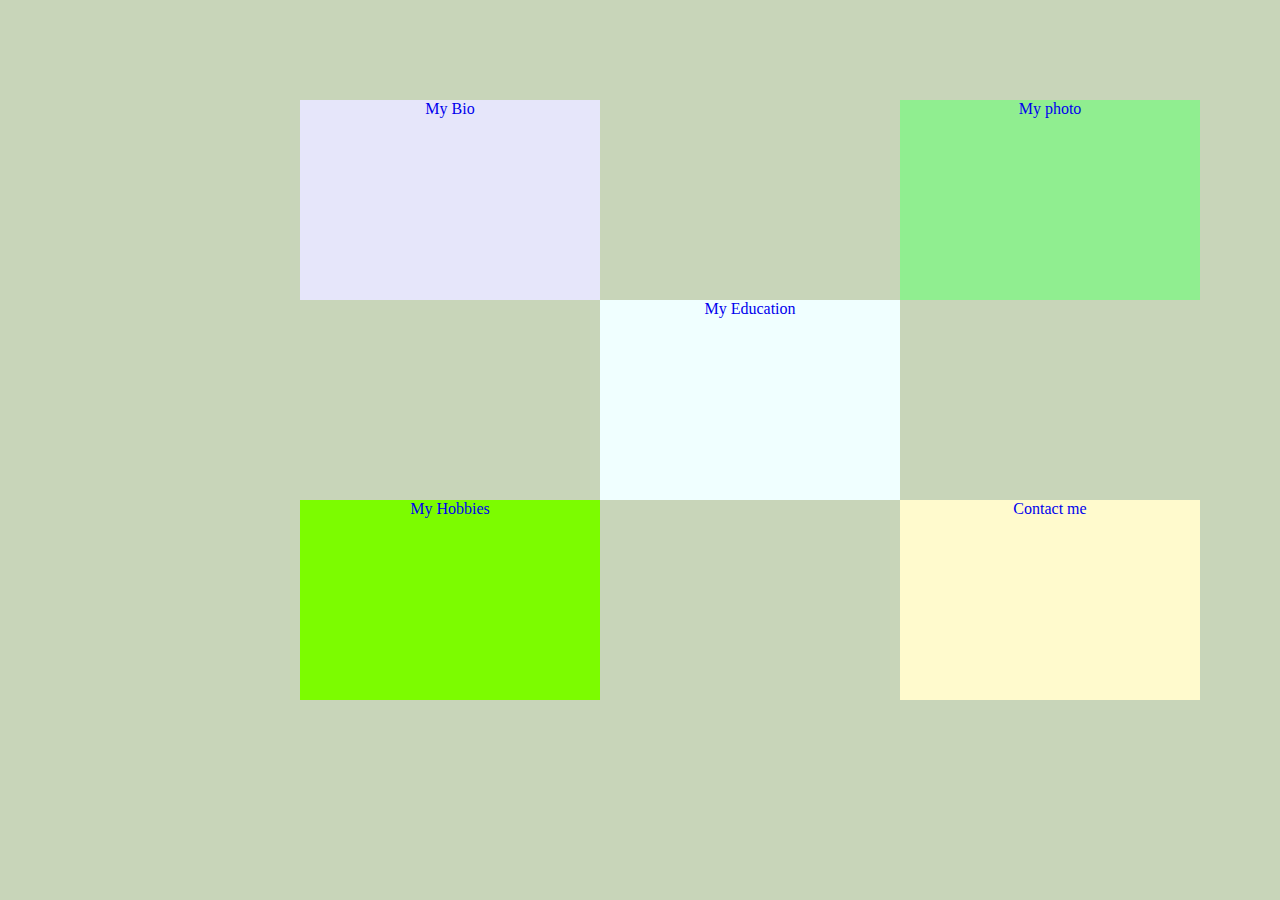
<file: index.html>
<!DOCTYPE html>
<html lang="en">
<head>
    <meta charset="utf-8">
    <title> Silver CSS </title>
    <link rel="stylesheet" type="text/css" href="css/style.css"/>
    <link rel="apple-touch-icon" sizes="180x180" href="favi/apple-touch-icon.png">
    <link rel="icon" type="image/png" sizes="32x32" href="favi/favicon-32x32.png">
    <link rel="icon" type="image/png" sizes="16x16" href="favi/favicon-16x16.png">
    
</head>
<body>
    <div class="main">
    <a href="bio.html" target="_blank"><div class=" first ">
        My Bio
    </div></a>
    <a href="hobbies.html" target="_blank"><div class=" second ">
        My Hobbies
    </div></a>
    <a href="contact.html" target="_blank"><div class=" third ">
        Contact me
    </div></a>
    <a href="photo.html" target="_blank"><div class=" fourth ">
        My photo
    </div></a>
    <a href="education.html" target="_blank"><div class=" fifth ">
        My Education 
    </div></a>
    </div>
</body>
</html>
</file>
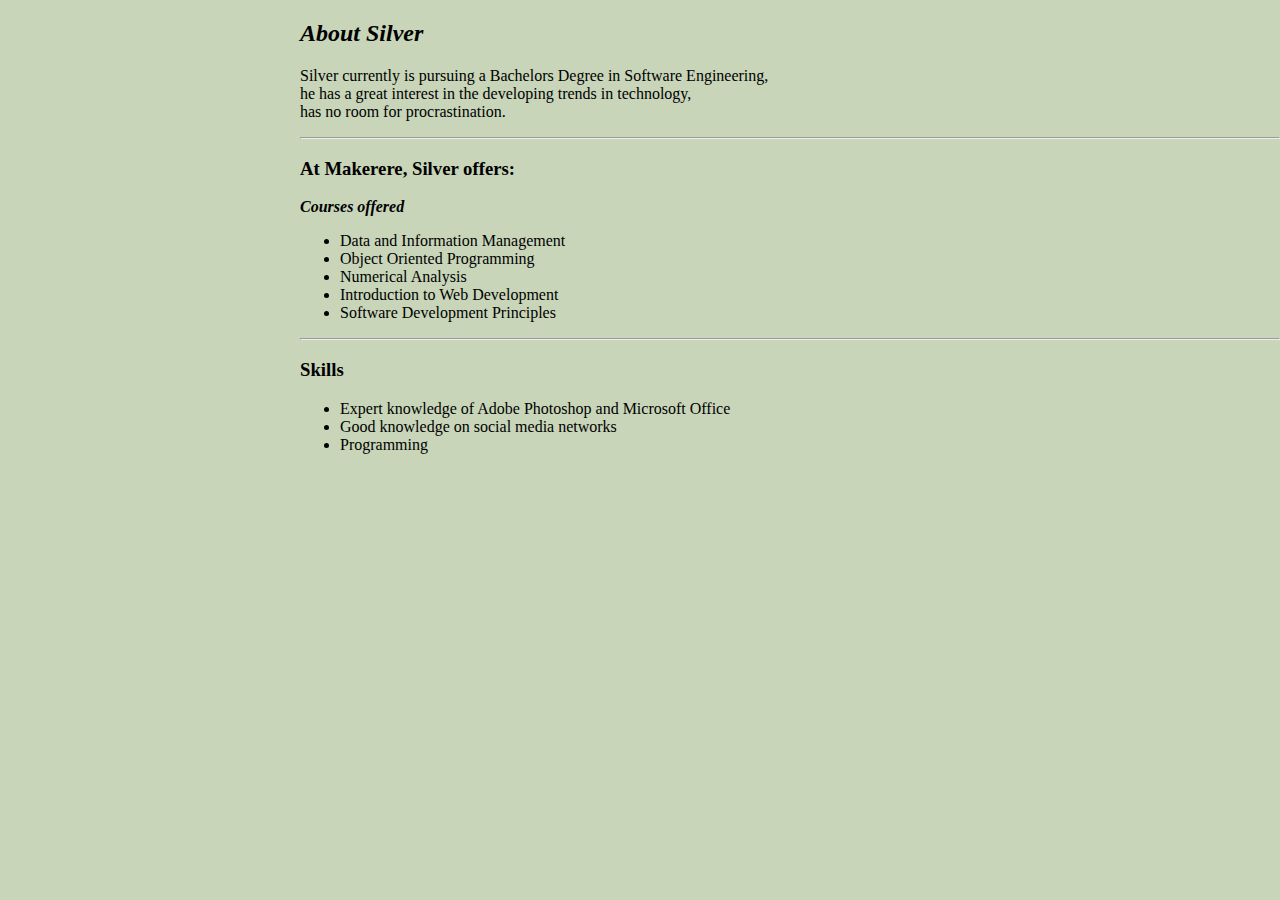
<file: bio.html>
<!DOCTYPE html>
<html lang="en">
<head>
    <meta charset="UTF-8">
    <link rel="stylesheet" type="text/css" href="css/style.css"/>
    <link rel="apple-touch-icon" sizes="180x180" href="favi/apple-touch-icon.png">
    <link rel="icon" type="image/png" sizes="32x32" href="favi/favicon-32x32.png">
    <link rel="icon" type="image/png" sizes="16x16" href="favi/favicon-16x16.png">
    <title> My Bio </title>
</head>
<body>
    <h2><em> About Silver </em></h2>
    <p> Silver currently is pursuing a Bachelors Degree in Software Engineering,<br>
         he has a great interest in the developing trends in technology,<br>
         has no room for procrastination.
    </p>
    <hr>
    <h3> At Makerere, Silver offers: </h3>
    <p><strong> <em> Courses offered </em></strong></p>
     <ul>
         <li> Data and Information Management </li>
         <li> Object Oriented Programming </li>
         <li> Numerical Analysis </li>
         <li> Introduction to Web Development </li>
         <li> Software Development Principles </li>
     </ul>
     <hr>
    <!-- skills Silver can do efficiently -->
     <h3> Skills </h3>
     <ul>
        <li> Expert knowledge of Adobe Photoshop and Microsoft Office </li>
        <li> Good knowledge on social media networks</li>
        <li> Programming </li>
     </ul>
</body>
</html>
</file>
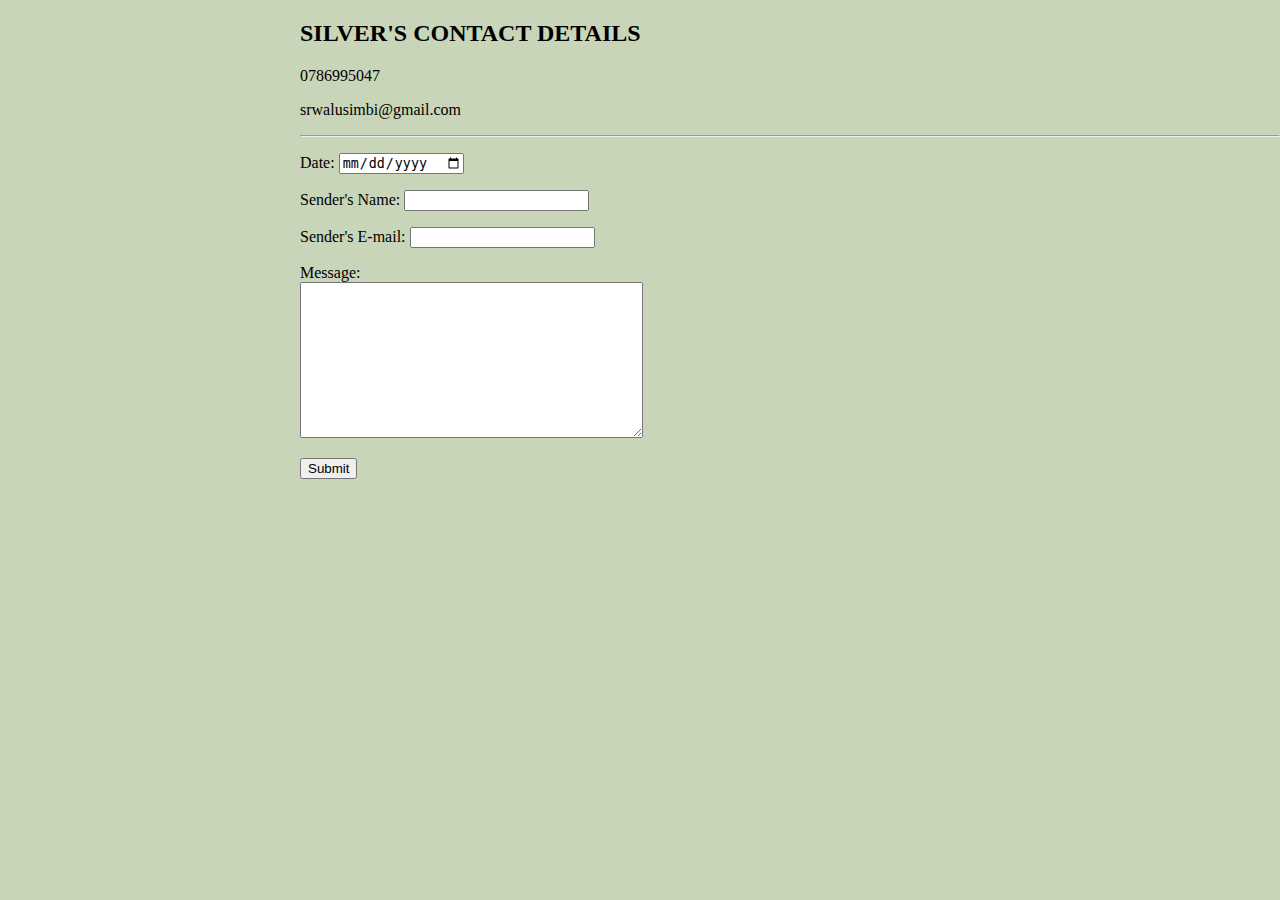
<file: contact.html>
<!DOCTYPE html>
<!-- lang attribute defines the language -->
<html lang="en">
<head>
    <meta charset="utf-8">
    <link rel="stylesheet" type="text/css" href="css/style.css"/>
    <link rel="apple-touch-icon" sizes="180x180" href="favi/apple-touch-icon.png">
    <link rel="icon" type="image/png" sizes="32x32" href="favi/favicon-32x32.png">
    <link rel="icon" type="image/png" sizes="16x16" href="favi/favicon-16x16.png">
    <title> Contact Me</title>
</head>

<body>
    <h2> SILVER'S CONTACT DETAILS </h2>
    <P> 0786995047</P>
    <p> srwalusimbi@gmail.com </p>
    <hr>
     <!-- date input type for the sender to specify when he/she is writing the message -->
    <p>
		<label>Date:
			<input type="date">
		</label>
	</p>
    <form action="mailto: walusimbisilver90@gmail.com" method="post">

        <p><label> Sender's Name: 
            <input name = "yourName" type = "text">
           </label>
        </p>
        <p><label> Sender's E-mail: 
            <input name = "yourEmail" type = "email">
           </label>
        </p>
        <p><label> Message: <br>
            <textarea name="yourMesssage" rows="10" cols="40"></textarea>
            </label>
        </p>
        <input type="Submit" value="Submit">
    </form>
</body>
</html>
</file>
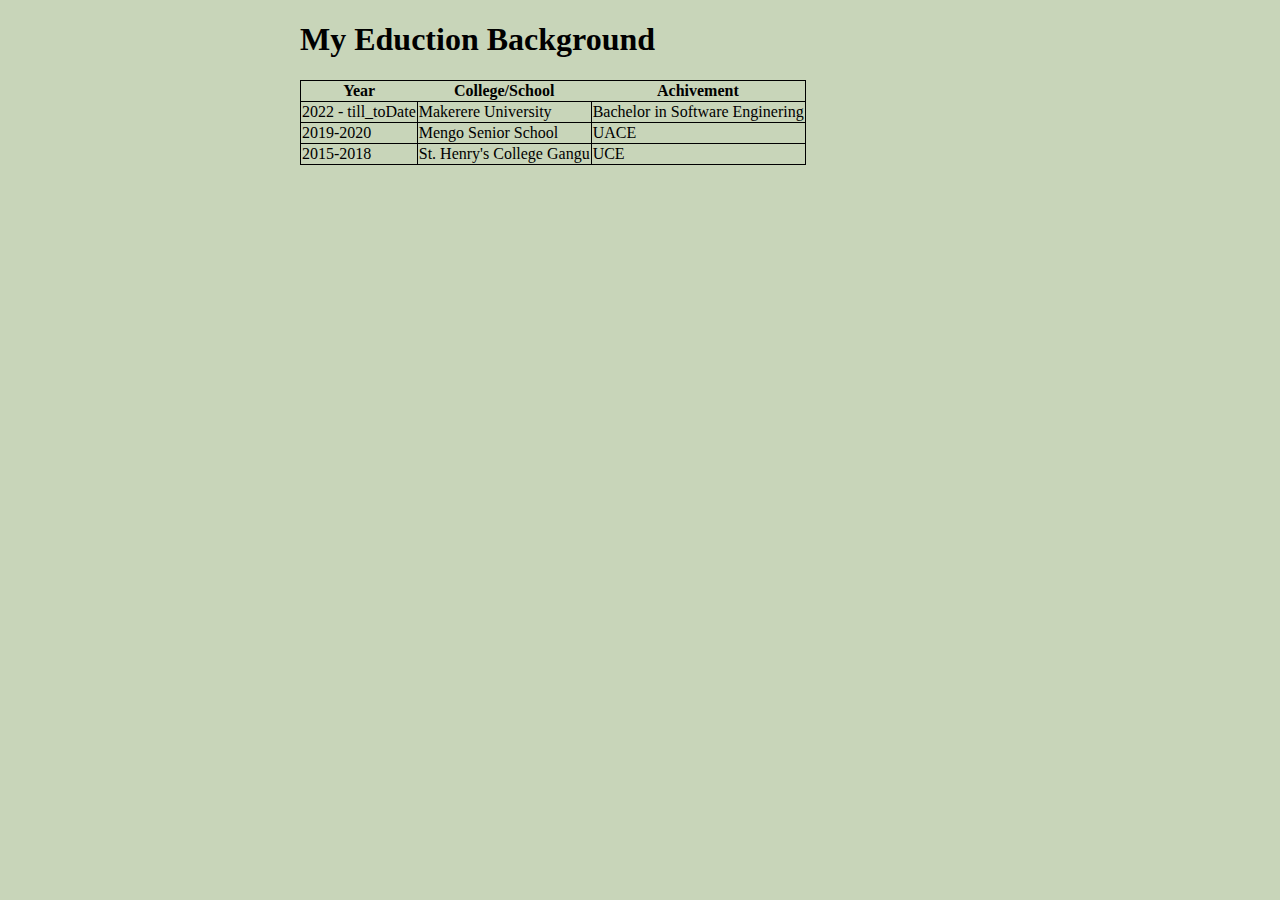
<file: education.html>
<!DOCTYPE html>
<html lang="en">
<head>
    <meta charset="UTF-8">
    <link rel="stylesheet" type="text/css" href="css/style.css"/>
    <link rel="apple-touch-icon" sizes="180x180" href="favi/apple-touch-icon.png">
    <link rel="icon" type="image/png" sizes="32x32" href="favi/favicon-32x32.png">
    <link rel="icon" type="image/png" sizes="16x16" href="favi/favicon-16x16.png">
    <title> education </title>
    <style>
        table, thead, td {
            border: 1px solid black;
            border-collapse: collapse;
        }
    </style>
</head>
<body>
        <h1>My Eduction Background</h1>

<table> 
<thead>
<tr>
<th>Year</th>
<th>College/School</th>
<th>Achivement</th>
</tr>
</thead>

<tbody>
<tr>
<td>2022 - till_toDate </td>
<td>Makerere University</td>
<td>Bachelor in Software Enginering </td>
</tr>
<tr>
<td>2019-2020</td>
<td> Mengo Senior School </td>
<td>UACE </td>
</tr>
<tr>
<td>2015-2018</td>
<td> St. Henry's College Gangu </td>
<td>UCE</td>
</tr>
</tbody>

    </table>
</body>
</html>
</file>
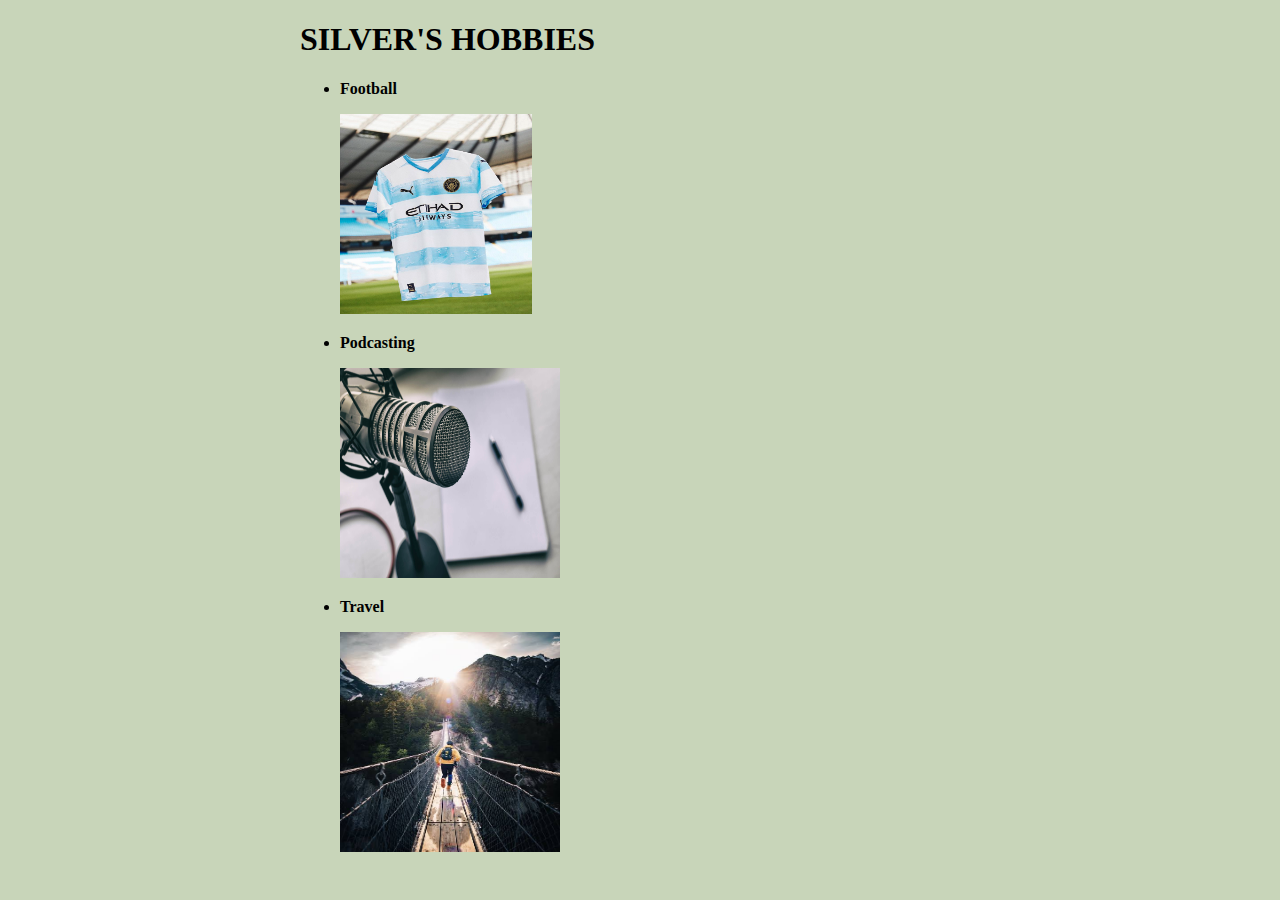
<file: hobbies.html>
<!DOCTYPE html>
<html lang="en">
<head>
    <meta charset="utf-8">
    <link rel="stylesheet" type="text/css" href="css/style.css"/>
    <link rel="apple-touch-icon" sizes="180x180" href="favi/apple-touch-icon.png">
    <link rel="icon" type="image/png" sizes="32x32" href="favi/favicon-32x32.png">
    <link rel="icon" type="image/png" sizes="16x16" href="favi/favicon-16x16.png">
    <title> My Hobbies</title>
</head>

<body>
    <h1> SILVER'S HOBBIES </h1>
    <ul>
        <li><strong> Football </strong></li>
       <p> <img src="images/football.jpg"  width = "192" height = "200"alt="city jersey"/></p>
        <li><strong> Podcasting</strong></li>
       <p> <img src="images/podcast.jpg"  width = "220" height = "210"alt="podcast pic"/></p>
        <li><strong> Travel</strong> </li>
        <p><img src="images/travel.jpeg"  width = "220" height = "220"alt="travel pic"/></p>
    </ul>
</body>
</html>
</file>
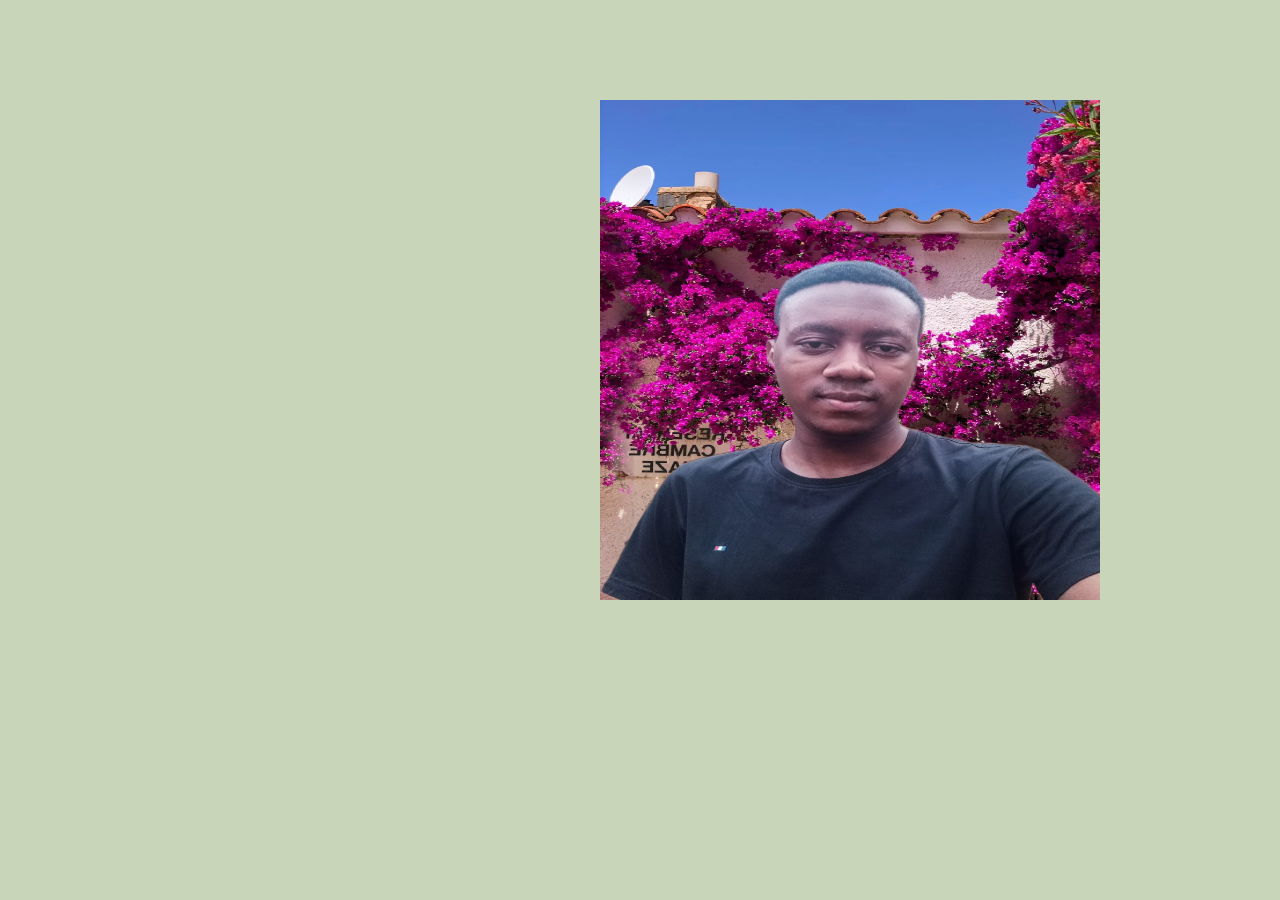
<file: photo.html>
<!DOCTYPE html>
<html lang="en">
<head>
    <meta charset="UTF-8">
    <link rel="stylesheet" type="text/css" href="css/style.css"/>
    <link rel="apple-touch-icon" sizes="180x180" href="favi/apple-touch-icon.png">
    <link rel="icon" type="image/png" sizes="32x32" href="favi/favicon-32x32.png">
    <link rel="icon" type="image/png" sizes="16x16" href="favi/favicon-16x16.png">
    <title>  Silver's photo </title>
</head>
<body>

    <img src="images/silver.jpeg" width = "500px" height = "500px" alt="my pic" class="center">
</body>
</html>
</file>
<file: css/style.css>
body {
    margin: 0 ;
    background-color: #c8d5b9;
    margin-left: 300px;
}

.main {
    position: relative;
    margin-top: 100px;
    text-align: center;
    width: 100%;
    height: 100%;
}


.first {
    background-color: lavender;
    width: 300px;
    height: 200px;
    position: absolute;
    
}

.second {
    background-color: lawngreen;
    width: 300px;
    height: 200px;
    position: absolute;
    top: 400px;
}

.third {
    background-color: lemonchiffon;
    width: 300px;
    height: 200px;
    position: absolute;
    left: 600px;
    top: 400px;;
}

.fourth {
    background-color: lightgreen;
    width: 300px;
    height: 200px;
    position: absolute;
    left: 600px;
}

.fifth {
    background-color: azure;
    width: 300px;
    height: 200px;
    position: absolute;
    left: 300px;
    top: 200px;
}

.first:hover {
    background-color: chocolate;
}
.second:hover {
    background-color: aquamarine;
}
.third:hover {
    background-color: burlywood;
}
.fourth:hover {
    background-color: red;
}
.fifth:hover {
    background-color: olive;
}

.center {
    display: block;
    margin-left: 300px;
    margin-right: auto;
    margin-top: 100px;
}
</file>
